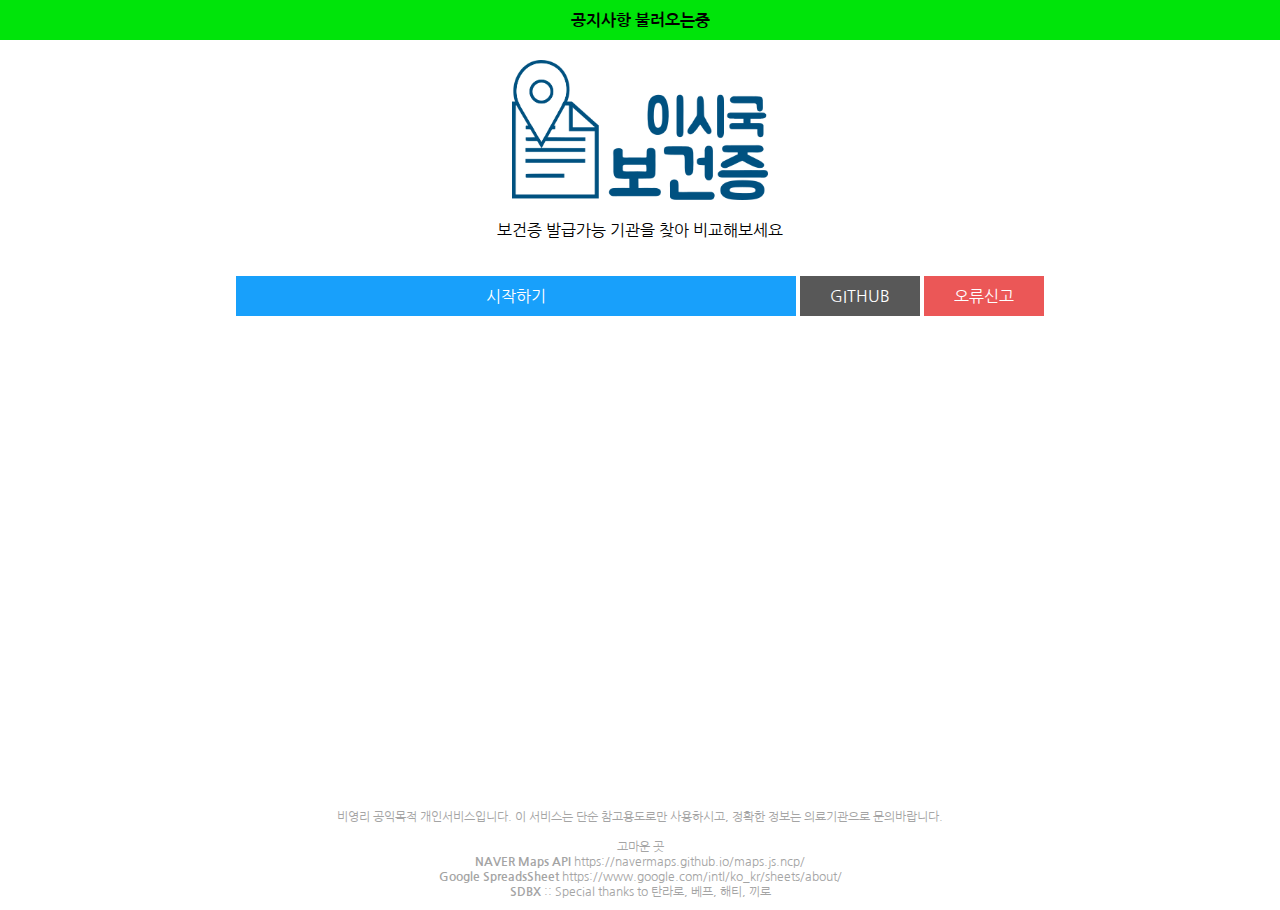
<file: index.html>
<!DOCTYPE html>
<html lang="ko">
<head>
    <meta charset="UTF-8">
    <meta http-equiv="EXPIRE" content="-1">
    <meta name="viewport" content="width=device-width, initial-scale=1.0, maximum-scale=1.0, minimum-scale=1.0, user-scalable=no">
	
	<meta name="naver-site-verification" content="cafa87c0a3776e54a0c3bf944b177d1601a49a85" />
	
    <link rel="stylesheet" href="style.css?v=2020_06_28_01">
    <link rel="shortcut icon" href="res/favicon.ico">
    <link rel="icon" href="res/favicon.ico">
    
	<script src="https://gmousse.github.io/dataframe-js/dist/dataframe.min.js"></script>
	<script type="text/javascript" src="noticeScript.js?v=2020_06_26_01"></script>
	
    <!-- Google Analytics -->
    <script async src="https://www.googletagmanager.com/gtag/js?id=UA-166298734-1"></script>
    <script>
		window.dataLayer = window.dataLayer || [];
		function gtag(){dataLayer.push(arguments);}
		gtag('js', new Date());

		gtag('config', 'UA-166298734-1');
    </script>
    <!-- Google Analytics -->
	
	
    <title>이시국 보건증</title>
</head>
<body>
    
    <!-- 공지 -->
	<a href="https://docs.google.com/spreadsheets/d/e/2PACX-1vRCJhzwBB-HZgZDiO2_xHfHmaHhXk1nJ-CeX0CO9WMO27c4QZ4vdDhQqxrQpQPA8OS5yU6IEgHxGpve/pubhtml#" target="_blank">
		<p id="notice" style="padding: 10px; margin:0; text-align:center; 
        background-color:#00E40A;"><b>공지사항 불러오는중</b></p>
	</a>
    
	
    <header style="padding : 20px;">
        <div id="logo">
            <img src ="res/logo.png" onclick="location.href='index.html'" alt="logo" width="256px" height="140px">
        </div>

        <p style="text-align : center;">보건증 발급가능 기관을 찾아 비교해보세요
        </p>
    </header>

    <nav>
        <a id="btn_start" class="buttonBase" href="app.html">시작하기</a>
        <a id="btn_github" class="buttonBase" href="https://github.com/wonjinYi/leesigukHC" target="_blank">GITHUB</a>
        <a id="btn_report" class="buttonBase" href="https://forms.gle/vc5BQBcf9ULcAaUz9" target="_blank">오류신고</a>
        
    </nav>

    <article>
    <iframe id="_video" src="https://www.youtube.com/embed/uEXCNmjfQn8?autoplay=1&loop=1&modestbranding=1&controls=1" frameborder="0" 
        allow="accelerometer; autoplay; encrypted-media; gyroscope; picture-in-picture" allowfullscreen></iframe>
    </article>
    
    <footer id="appFooter" style="color:#A4A4A4; font-size:12px;">
    	<p>
			<br>비영리 공익목적 개인서비스입니다. 이 서비스는 단순 참고용도로만 사용하시고, 정확한 정보는 의료기관으로 문의바랍니다.
        </p>

        <p><br>고마운 곳
            <br><b>NAVER Maps API</b> https://navermaps.github.io/maps.js.ncp/
            <br><b>Google SpreadsSheet</b> https://www.google.com/intl/ko_kr/sheets/about/
			<br><b>SDBX</b> :: Special thanks to 탄라로, 베프, 해티, 끼로
        </p>
    </footer>

</body>
</html>
</file>
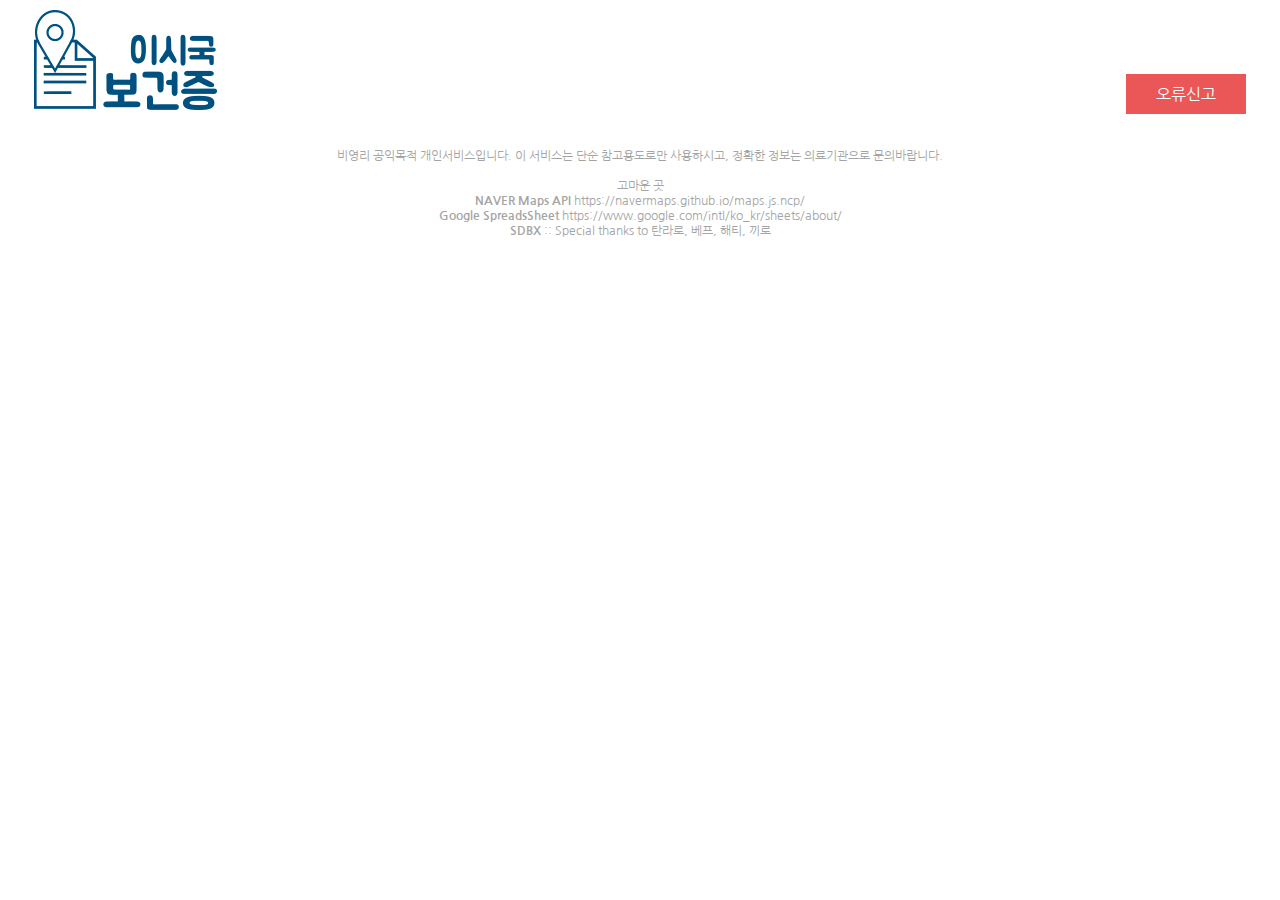
<file: app.html>
<!DOCTYPE html>
<html lang="ko">
<head>
    <meta charset="UTF-8">
    <meta http-equiv="EXPIRE" content="-1">
    <meta name="viewport" content="width=device-width, initial-scale=1.0, maximum-scale=1.0, minimum-scale=1.0, user-scalable=no">
    <title>이시국 보건증</title>

    <link rel="stylesheet" href="style.css?v=2020_06_29_01">
    <link rel="shortcut icon" href="res/favicon.ico">
    <link rel="icon" href="res/favicon.ico">

    <!-- Google Analytics -->
    <script async src="https://www.googletagmanager.com/gtag/js?id=UA-166298734-1"></script>
    <script>
    window.dataLayer = window.dataLayer || [];
    function gtag(){dataLayer.push(arguments);}
    gtag('js', new Date());

    gtag('config', 'UA-166298734-1');
    </script>
    <!-- Google Analytics -->

    <script type="text/javascript" src="https://openapi.map.naver.com/openapi/v3/maps.js?ncpClientId=ont9t74d67"></script>

    <!-- FOR PRODUCTION -->
    <script src="https://gmousse.github.io/dataframe-js/dist/dataframe.min.js"></script>
    

    <!-- FOR DEVELOPMENT 
    <script src="https://gmousse.github.io/dataframe-js/dist/dataframe.js"></script>
    -->
</head>
<body>
    <!--
    <p style="padding: 10px; margin:0; text-align:center; 
        background-color:#00E40A;"><b>아직 만들고있어요! 곧 완성됩니다!</b></p>
    -->
    <header id="appHead">
        <div id="logo" style="display:inline-block; vertical-align:bottom;">
            <img src = "res/logo.png" onclick="location.href='index.html'" alt="logo" width="183px" height="100px">
        </div>

        <!-- 빈공간 시작 -->
        <div style="display:inline-block; margin-left:calc( 95% - 315px ); "></div>
        <!-- 빈공간 끝 -->

        <div style="display:inline-block;">
            <!-- <a id="btn_goindex" class="buttonBase" href="index.html">처음으로</a> -->
            <a id="btn_report_forapp" class="buttonBase" href="https://forms.gle/vc5BQBcf9ULcAaUz9" target="_blank">오류신고</a>
        </div>
    </header>

    <!-- 지역 선택버튼이 들어가는 공간입니다.width:100%;height:500px; 
    <nav>

    </nav>
	-->
    <article>
        <div id="map" style="margin:0 auto;"></div>
        <script type="text/javascript" src="appScript.js?v=2020_06_29_01"></script>
        
    </article>

    <footer id="appFooter" style="color:#A4A4A4; font-size:12px;">
        <p><br>비영리 공익목적 개인서비스입니다. 이 서비스는 단순 참고용도로만 사용하시고, 정확한 정보는 의료기관으로 문의바랍니다.
        </p>

        <p><br>고마운 곳
            <br><b>NAVER Maps API</b> https://navermaps.github.io/maps.js.ncp/
            <br><b>Google SpreadsSheet</b> https://www.google.com/intl/ko_kr/sheets/about/
			<br><b>SDBX</b> :: Special thanks to 탄라로, 베프, 해티, 끼로
        </p>
    </footer>

</body>
</html>
</file>
<file: style.css>
@import url('https://fonts.googleapis.com/css2?family=Nanum+Gothic&display=swap');

/* for basic html elements */
body {
    font-family: 'Nanum Gothic', sans-serif;
    margin : 0;
}
a {
    text-decoration: none;
	color : #000000;
}

/* for user elements */
header{
    text-align : center;
    padding-top : 10px;
  	padding-bottom : 10px;
}

nav {
    text-align : center;
    /* padding-top : 10px; */
    padding-bottom : 10px;
}

article {
    display : block;
    text-align : center;
}
footer{
    text-align : center;
    padding-top : 10px;
    padding-bottom : 10px;
}
footer p{
    margin:0px;
}

.buttonBase {
    display : inline-block; 
    padding-left : 30px;
    padding-right : 30px;
    padding-top : 10px;
    padding-bottom : 10px;

}

#btn_github{
    background-color : #585858;
    color : #FFFFFF;
} #btn_github:hover{
    background-color : #3d3d3d;
}

#btn_report{
    background-color : #EB5757;
    color : #FFFFFF;
} #btn_report:hover{
    background-color : rgb(189, 69, 69);
}

#btn_report_forapp{
    background-color : #EB5757;
    color : #FFFFFF;
} #btn_report:hover{
    background-color : rgb(189, 69, 69);
}

#btn_start{
    background-color : #18A0FB;
    color : #FFFFFF;
    padding-left : 250px;
    padding-right : 250px;
} #btn_start:hover{
    background-color : rgb(18, 123, 194);
}

#btn_goindex{
    background-color : #585858;
    color : #FFFFFF;
} #btn_goindex:hover{
    background-color : #3d3d3d;
}

#_video{
    width : 808px;
    height : 455px; 
}

@media screen and (max-width: 769px) {
    #btn_start{
        padding-left : 0px;
        padding-right : 0px;
        margin-bottom : 10px;
        width : 91%;
    }
    #btn_github{
        padding-left : 0px;
        padding-right : 3px;
        margin-right : 2px;
        width : 44%;
    }
    #btn_report{
        padding-left : 3px;
        padding-right : 0px;
        margin-left : 2px;
        width : 44%;
    }
    #_video{
        width : 91%;
        
    }
 }
</file>
